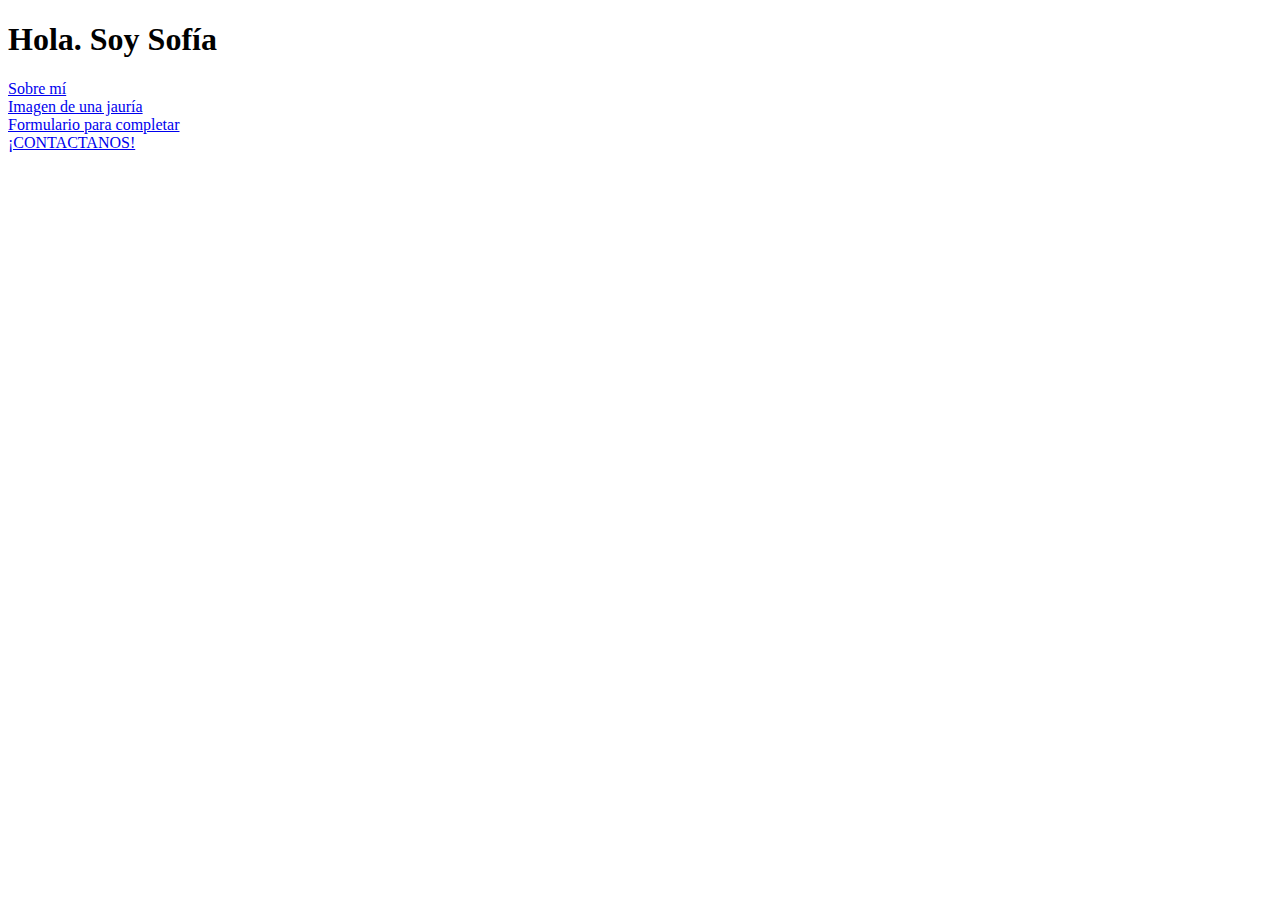
<file: index.html>
<!DOCTYPE html>
<html lang="en">
<head>
    <meta charset="UTF-8">
    <meta name="viewport" content="width=device-width, initial-scale=1.0">
    <title>Document</title>
</head>
<body>
    <h1>Hola. Soy Sofía</h1>
    <div>
        <a href="descripcion.html">Sobre mí</a>
    </div>
    <div>
        <a href="imagenes.html">Imagen de una jauría</a>
    </div>
    <div>
        <a href="inputs.html">Formulario para completar</a>
    </div>
    <div>
        <a href="contacto.html">¡CONTACTANOS!</a>
    </div>
</body>
</html>
</file>
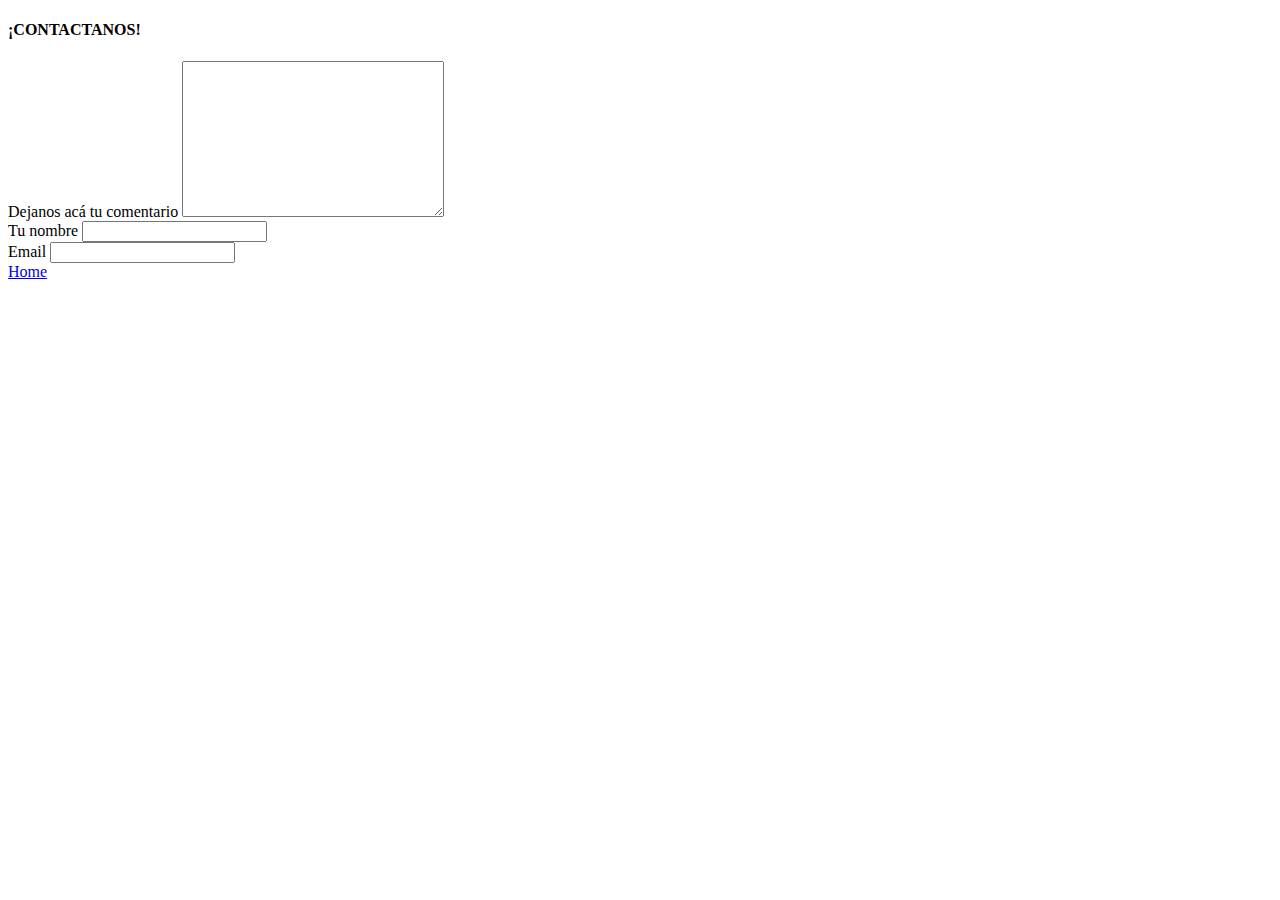
<file: contacto.html>
<!DOCTYPE html>
<html lang="en">
<head>
    <meta charset="UTF-8">
    <meta name="viewport" content="width=device-width, initial-scale=1.0">
    <title>Document</title>
</head>
<body>
    <h4>¡CONTACTANOS!</h4>
    <form action="" method="post">
        <div>
            <label for="comentario">Dejanos acá tu comentario</label>
            <textarea name="comentario" id="" cols="30" rows="10"></textarea>
        </div>
        <div>
            <label for="nombre">Tu nombre</label>
            <input type="text" name="nombre">
        </div>
        <div>
            <label for="mail">Email</label>
            <input type="email" name="mail" id="">
        </div>
    </form>
    <a href="index.html">Home</a>


</body>
</html>
</file>
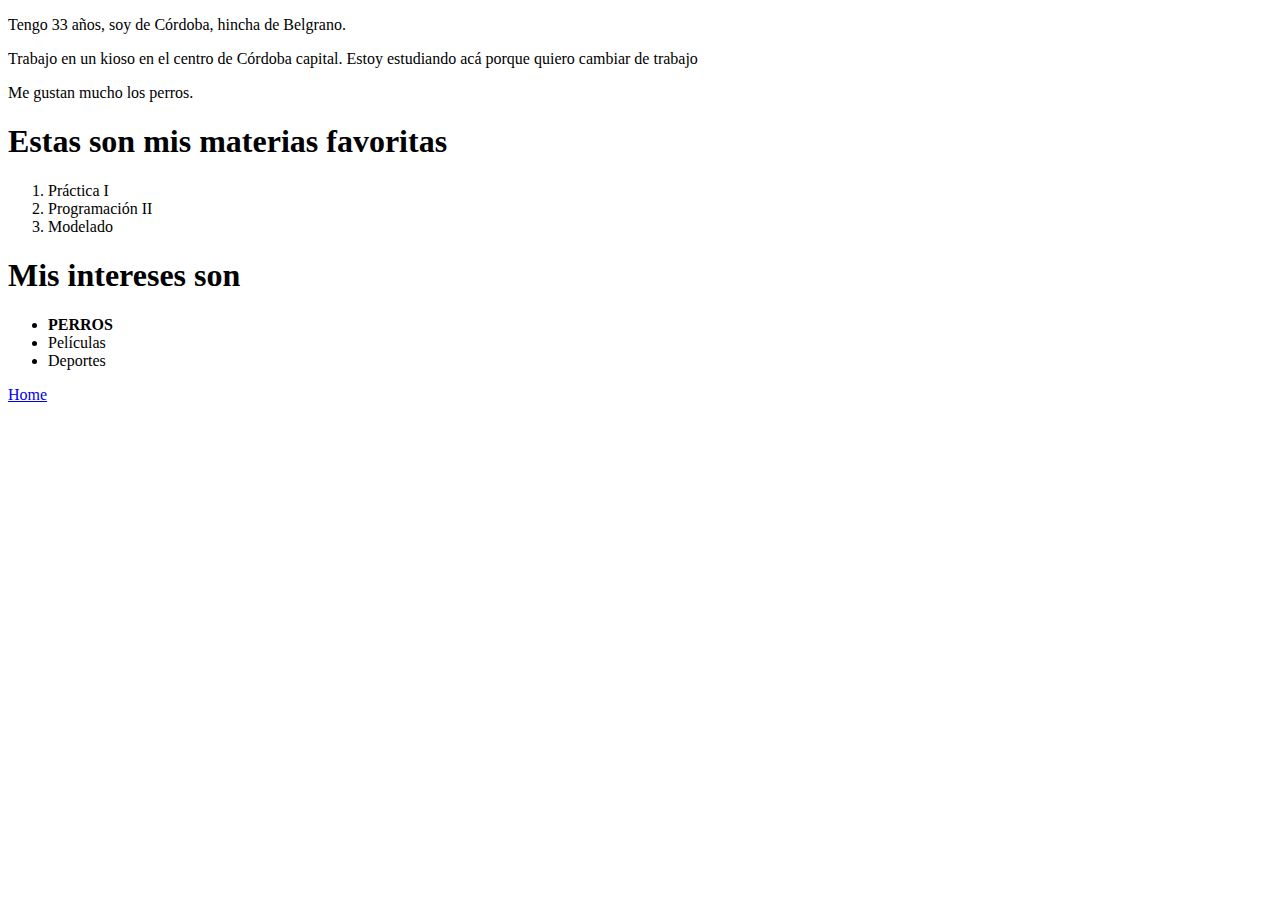
<file: descripcion.html>
<!DOCTYPE html>
<html lang="en">
<head>
    <meta charset="UTF-8">
    <meta name="viewport" content="width=device-width, initial-scale=1.0">
    <title>Document</title>
</head>
<body>
    <p>Tengo 33 años, soy de Córdoba, hincha de Belgrano.</p>
    <p>Trabajo en un kioso en el centro de Córdoba capital.
    Estoy estudiando acá porque quiero cambiar de trabajo</p>
    <p>Me gustan mucho los perros.</p>
    <!--Esto es un comentario de varias líneas
    negro gil, dejá de leer mis cosas -->
    <h1>Estas son mis materias favoritas</h1>
    <ol>
        <li>Práctica I</li>
        <li>Programación II</li>
        <li>Modelado</li>
    </ol>

    <h1>Mis intereses son</h1>
    <ul>
        <li><b>PERROS</b></li>
        <li>Películas</li>
        <li>Deportes</li>
    </ul>
    <a href="index.html">Home</a>
</body>
</html>
</file>
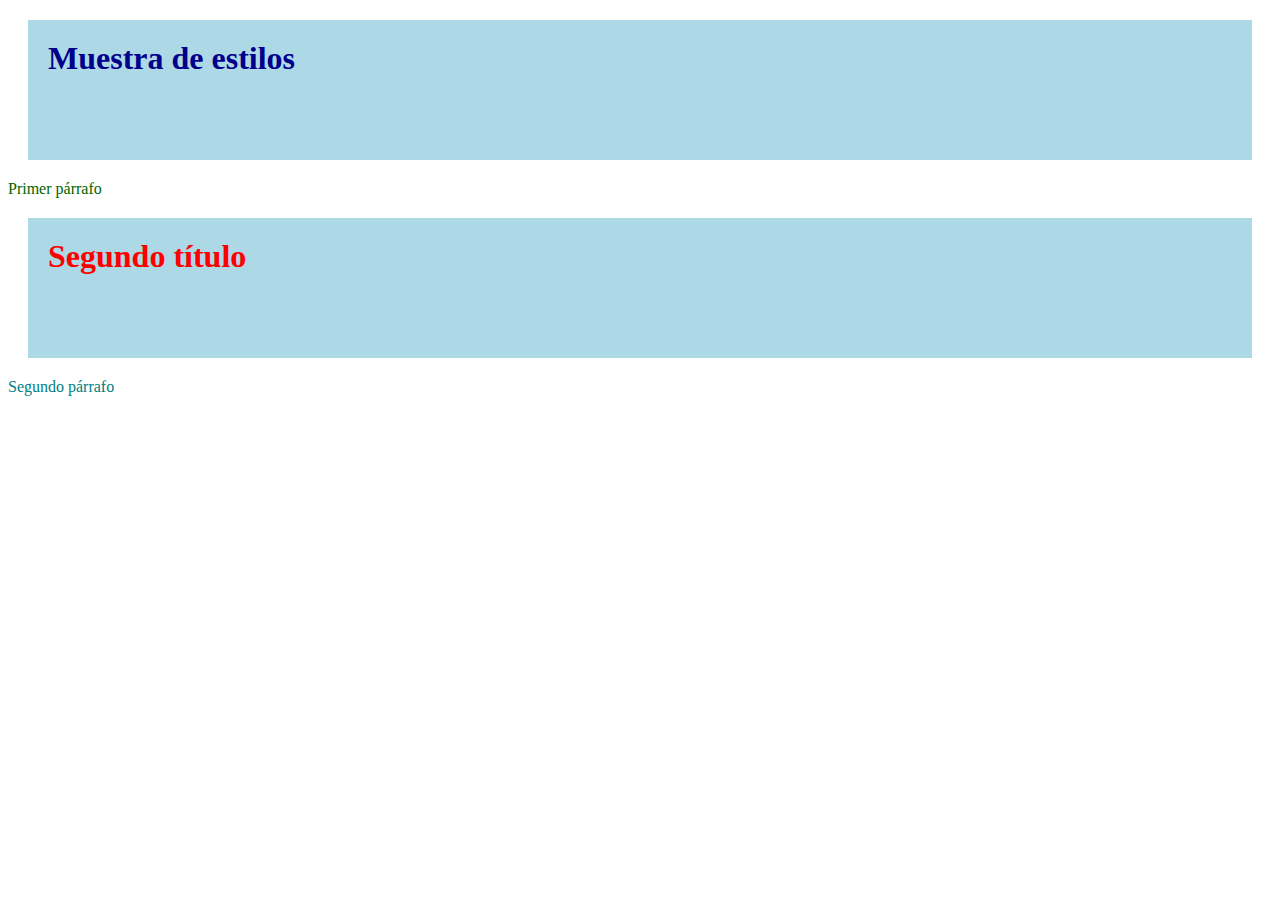
<file: estilos.html>
<!DOCTYPE html>
<html lang="en">
<head>
    <meta charset="UTF-8">
    <meta name="viewport" content="width=device-width, initial-scale=1.0">
    <title>Document</title>
    <link rel="stylesheet" href="css/style.css">
</head>
<body>
    <h1>Muestra de estilos</h1>
    <p>Primer párrafo</p>
    <h1 class="titulos">Segundo título</h1>
    <p id="segundoParrafo">Segundo párrafo</p>
</body>
</html>
</file>
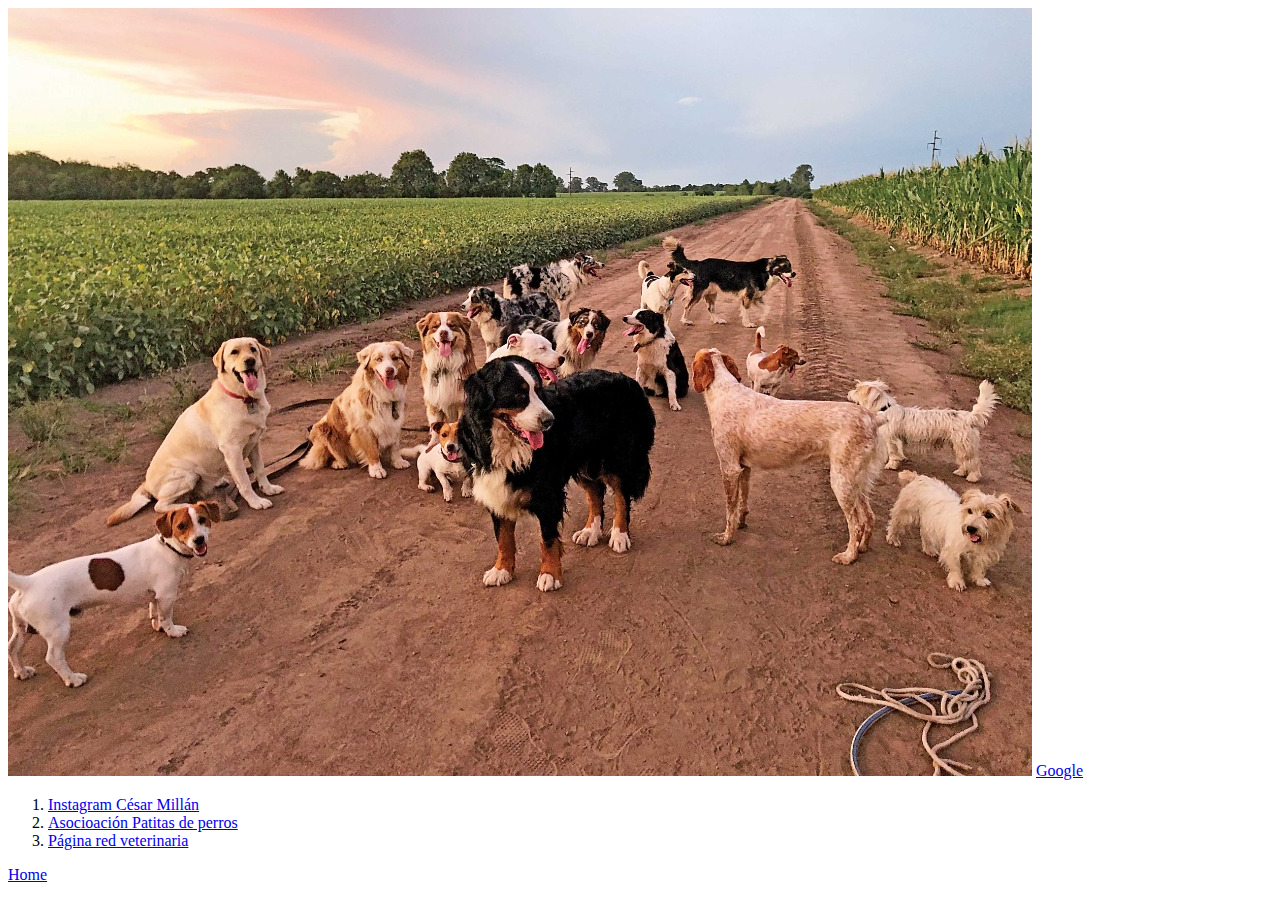
<file: imagenes.html>
<!DOCTYPE html>
<html lang="en">
<head>
    <meta charset="UTF-8">
    <meta name="viewport" content="width=device-width, initial-scale=1.0">
    <title>Document</title>
</head>
<body>
    <a href="https://www.google.com/search?q=define+jaur%C3%ADa&rlz=1C1VDKB_esAR1050AR1051&oq=define+jaur%C3%ADa&gs_lcrp=EgZjaHJvbWUyBggAEEUYOTIICAEQABgWGB4yCggCEAAYgAQYogQyCggDEAAYgAQYogQyCggEEAAYgAQYogTSAQg3NTUxajBqN6gCALACAA&sourceid=chrome&ie=UTF-8" target="_blank">
        <img src="jauria.jpg" alt="Jauría de perros lindos"></a>
    <a href="https://google.com" target="_blank">Google</a>

    <ol>
        <li><a href="https://www.instagram.com/cesarsway/?locale=es_ES%2F&hl=hi" target="_blank">Instagram César Millán</a></li>
        <li><a href="https://rifas.patitasdeperros.com.ar/" target="_blank">Asocioación Patitas de perros</a></li>
        <li><a href="https://redveterinaria.com.ar/" target="_blank">Página red veterinaria</a></li>
    </ol>
    <a href="index.html">Home</a>
</html>
</file>
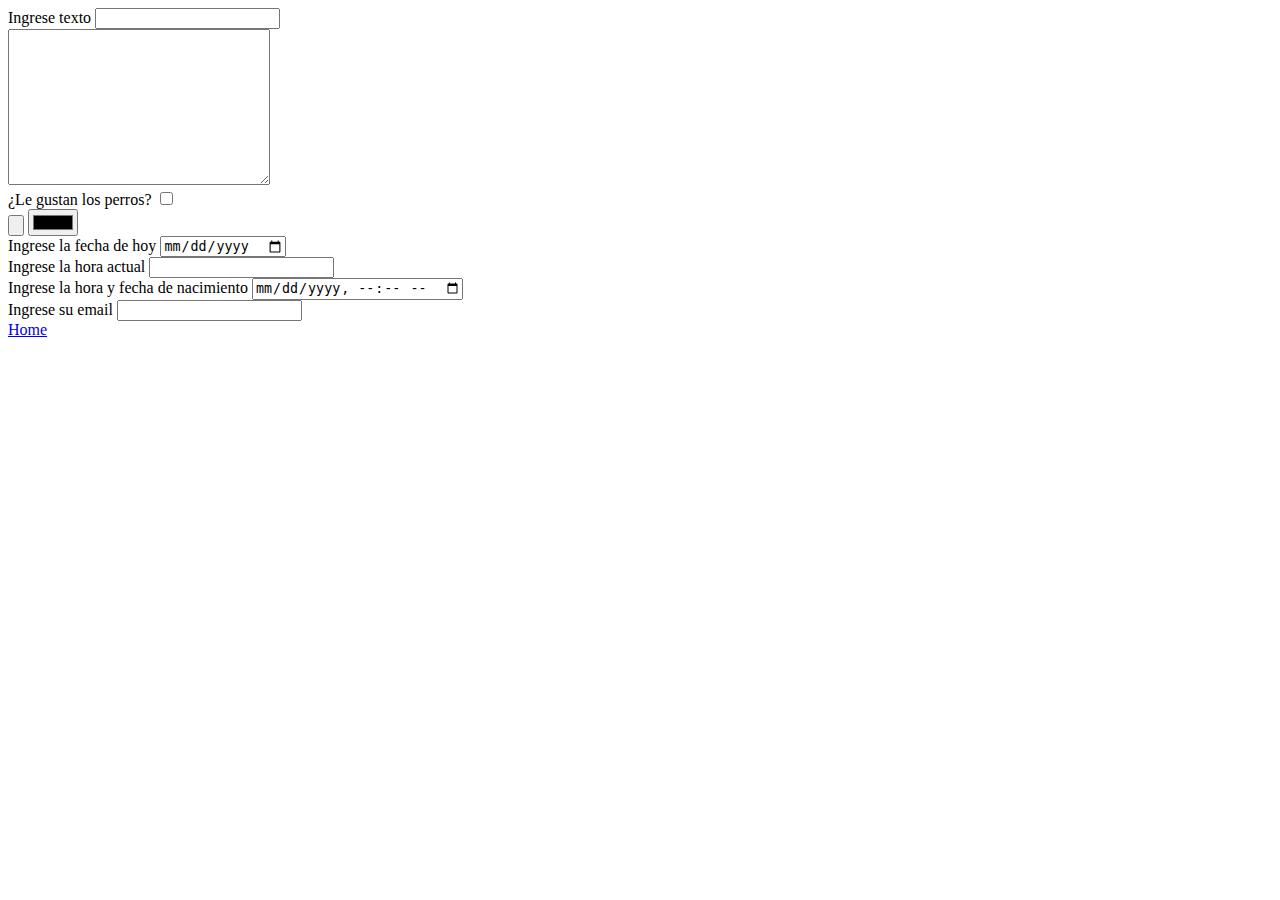
<file: inputs.html>
<!DOCTYPE html>
<html lang="en">
<head>
    <meta charset="UTF-8">
    <meta name="viewport" content="width=device-width, initial-scale=1.0">
    <title>Document</title>
</head>
<body>
    <form action="" method="post">
        <label for="texto">Ingrese texto</label>
        <input type="text" name="texto"></form>
        <textarea name="" id="" cols="30" rows="10"></textarea>

        <div>
            <label for="perros">¿Le gustan los perros?</label>
            <input type="checkbox" name="perros" id="">
        </div>
        
        <input type="button" value="">
        <input type="color" name="" id="">
        
        <div>
            <label for="fecha">Ingrese la fecha de hoy</label>
            <input type="date" name="" id="">
        </div>

        <div>
            <label for="hora">Ingrese la hora actual</label>
            <input type="datetime" name="hora" id="">
        </div>
        
        <div>
            <label for="nacimiento">Ingrese la hora y fecha de nacimiento</label>
            <input type="datetime-local" name="nacimiento" id="">
        </div>
       
        <div>
            <label for="mail">Ingrese su email</label>
            <input type="email" name="mail" id="">
        </div>
    <a href="index.html">Home</a>
</body>
</html>
</file>
<file: css/style.css>
h1 {
    color: darkblue;
    background: lightblue;
    margin: 20px;
    padding: 20px;
    height: 100px;

}

p {
    color: darkgreen;
}

.titulos {
    color: red;
}

#segundoParrafo {
    color: teal;
}

.caja {
    margin: 10px;
    padding: 10px;
    display: grid;
    grid-template-columns: 1fr 1fr 1fr 1fr 1fr; 
}

.header {
    grid-column: 1 / 6;

}

.center {
    height: 300px;
    margin: 30px;
    background: lightgray;
}

.about {
    grid-column: 2 / 3;
}

.images {
    grid-column: 3 / 4;
}

.form {
    grid-column: 4 / 5;
}


.footer {
    grid-column: 1 / 6;
    background: lightgreen;
    margin: 20px;
    padding: 20px;
    height: 50px;

}
</file>
